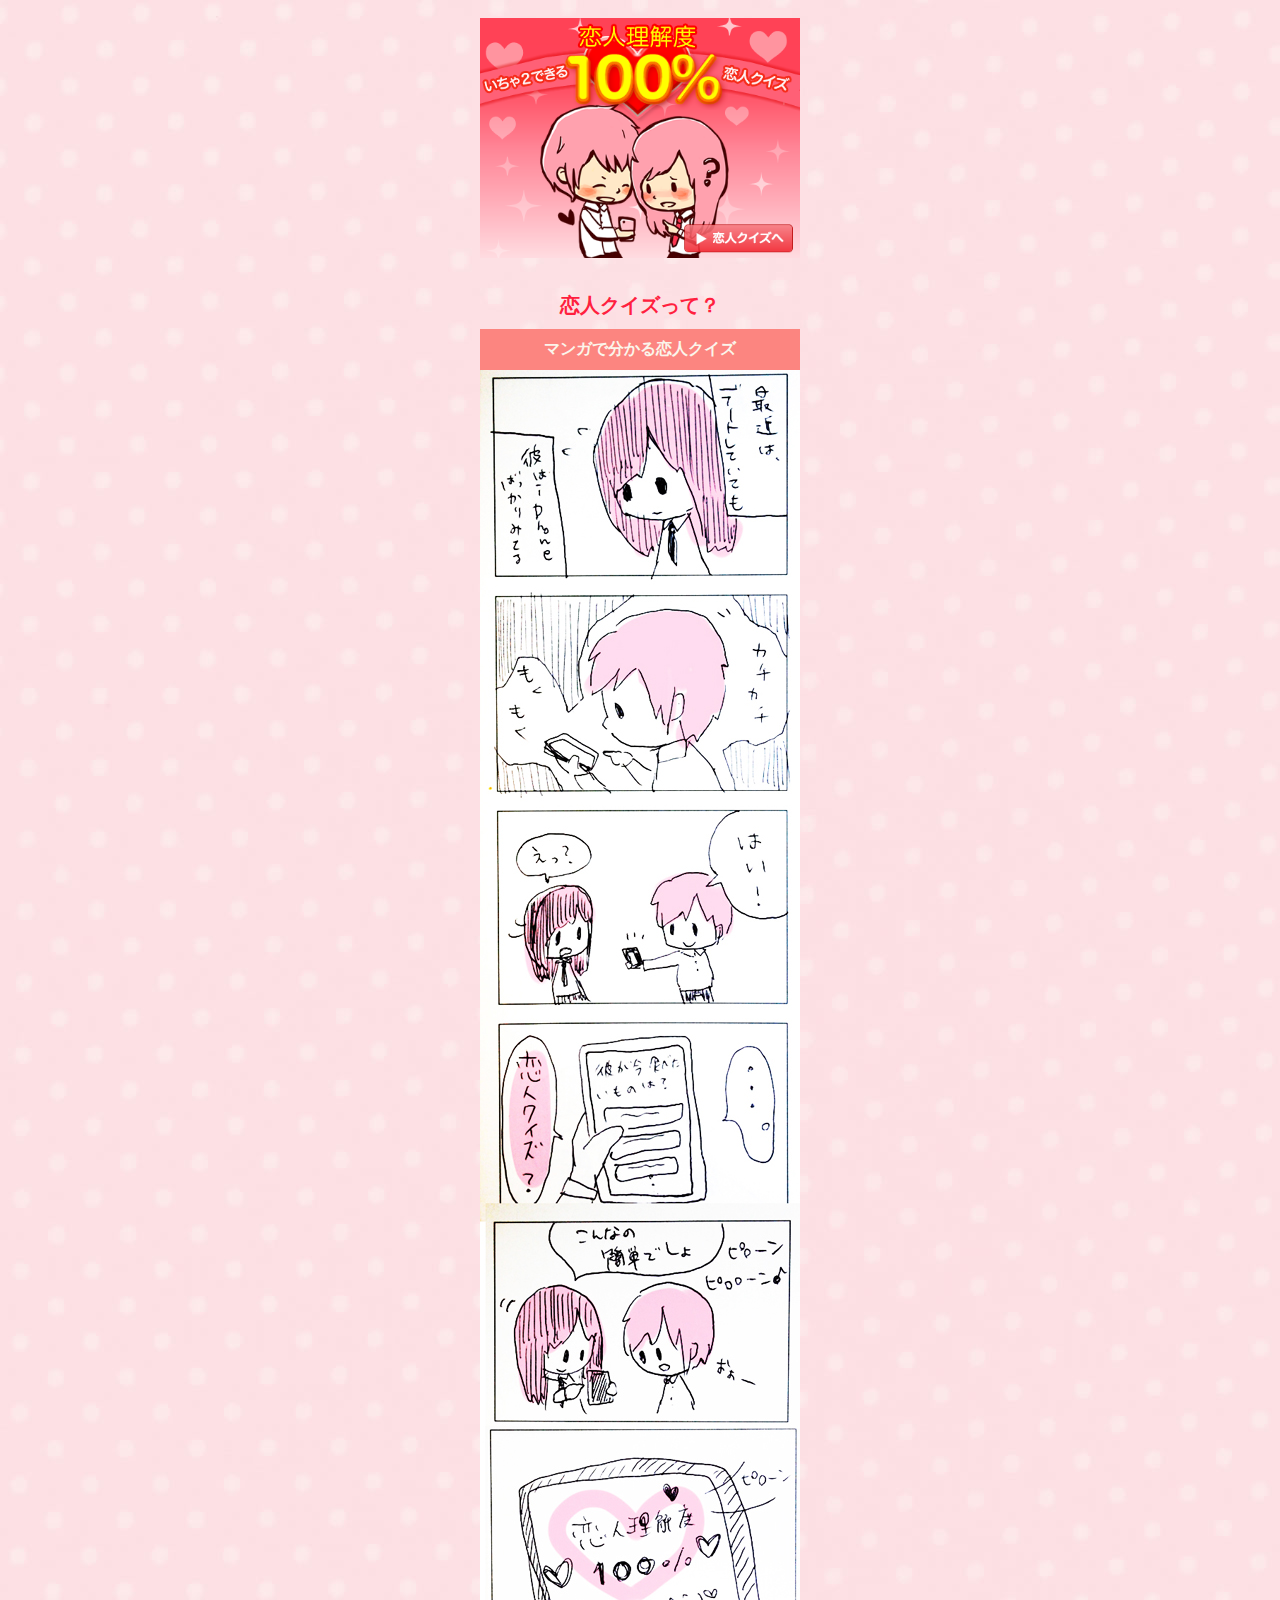
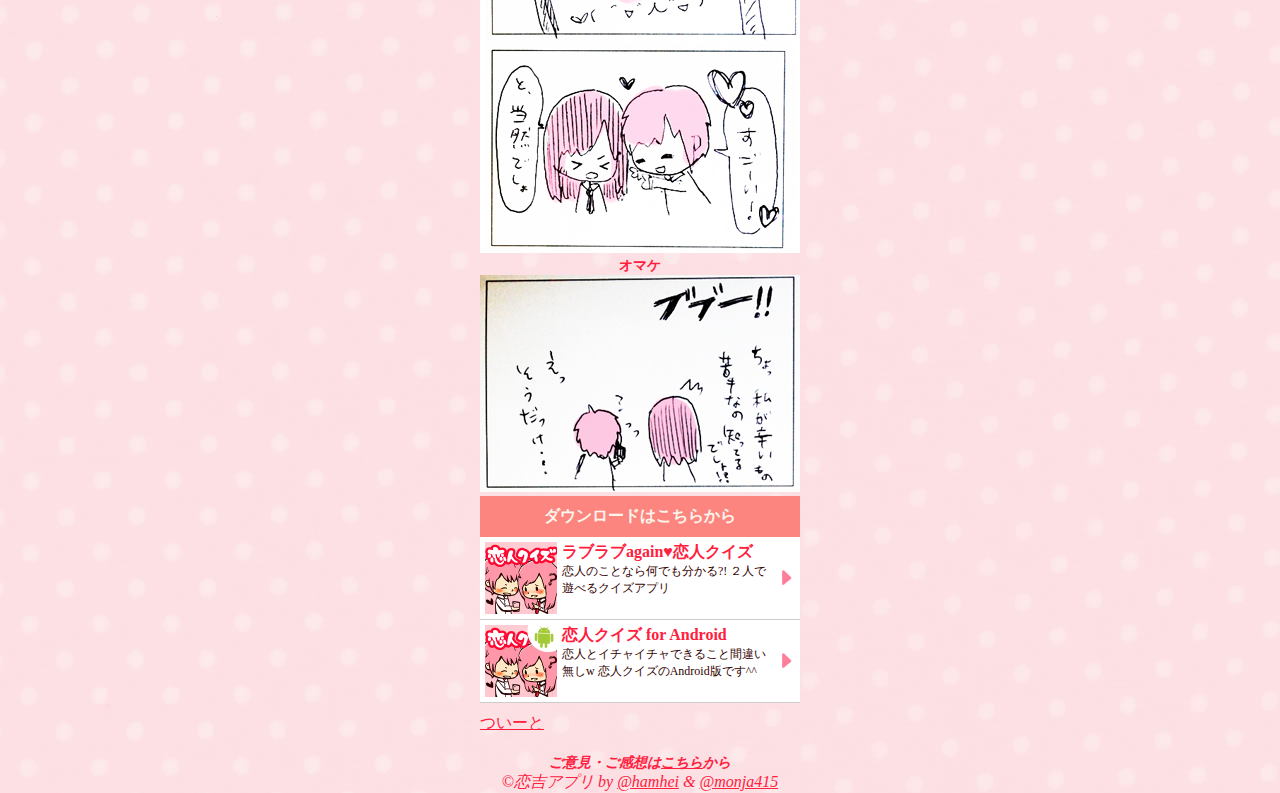
<file: 0.html>
<!DOCTYPE html>
<html>
<head>
  <meta charset='utf-8'>
  <meta name="viewport" content="width=device-width" />
  <title>恋人理解度100%!!  恋人クイズって？</title>

  <link rel="stylesheet" type="text/css" href="index.css">
  <!-- <link rel="stylesheet" href="http://code.jquery.com/mobile/1.0a4.1/jquery.mobile-1.0a4.1.min.css" /> -->
  <link href="images/256.png" rel="apple-touch-icon" />
  <link href="images/16.png" rel="shortcut icon" type="image/png"  />
  <link href="images/16.png" rel="icon" type="image/png"  />
</head>
<body>
  <div data-role="page" style="margin:0px auto; position:relative; width: 320px;">
    <div data-role="header" id="header">
        <br>
    </div>
    <a href="http://itunes.apple.com/app/id495517616"><img src="images/quiz/0.png" width="320px" /></a>
    <br>
    <div id="comic">
      <h1>恋人クイズって？</h1>
	  <h3>マンガで分かる恋人クイズ</h3>
	  <img src="images/quiz/comic1.jpg" width="320">
	  <h5>オマケ</h5>
	  <img src="images/quiz/comic2.jpg" width="320">
	</div>

    <h3>ダウンロードはこちらから</h3>
    <a href="http://itunes.apple.com/app/id495517616" class="app-box">
      <div class="app-left-box">
           <img class="app-icon" src="images/quiz/appicon.png" />
      </div>
      <div class="app-right-box">
        <div class="app-title">
          ラブラブagain♥恋人クイズ
        </div>
        <div class="app-detail">
          恋人のことなら何でも分かる?! ２人で遊べるクイズアプリ
        </div>
      </div>
      <div class="app-link">
        <img class="arrow" src="images/arrow.png" >
      </div>
    </a>
    <div class="dummy-box">
      <span class="none"></span>
    </div>
    <a href="https://play.google.com/store/apps/details?id=org.ham.love.quiz" class="app-box">
      <div class="app-left-box">
           <img class="app-icon" src="images/quiz/appicon_android.png" />
      </div>
      <div class="app-right-box">
        <div class="app-title">
          恋人クイズ for Android
        </div>
        <div class="app-detail">
          恋人とイチャイチャできること間違い無しw 恋人クイズのAndroid版です^^
        </div>
      </div>
      <div class="app-link">
        <img class="arrow" src="images/arrow.png" >
      </div>
    </a>
    <div class="dummy-box">
      <span class="none"></span>
    </div>

	<div id="social">
	  <a href="https://twitter.com/share" class="twitter-share-button" data-url="http://hamhei.github.com/love/" data-lang="ja" >ついーと</a>
	  <div class="fb-like" data-href="http://hamhei.github.com/love/" data-send="false" data-width="320" data-show-faces="true"></div>
	</div>

    <div id="footer">
	  <h5>ご意見・ご感想は<a href="./review.html">こちら</a>から</h5>
	  ©恋吉アプリ by <a href="http://twitter.com/hamhei">@hamhei</a> & <a href="http://twitter.com/monja415">@monja415</a>
	</div>
  </div>

<script type="text/javascript" src="http://b.st-hatena.com/js/bookmark_button.js" charset="utf-8" async="async"></script>
<script type="text/javascript" src="http://ajax.googleapis.com/ajax/libs/jquery/1.7.1/jquery.min.js"></script>
<!-- <script src="http://code.jquery.com/mobile/1.0a4.1/jquery.mobile-1.0a4.1.min.js"></script> -->
<script type="text/javascript">
var gaJsHost = (("https:" == document.location.protocol) ? "https://ssl." : "http://www.");
document.write(unescape("%3Cscript src='" + gaJsHost + "google-analytics.com/ga.js' type='text/javascript'%3E%3C/script%3E"));
</script>
<script type="text/javascript">
try {
var pageTracker = _gat._getTracker("UA-28695355-1");
pageTracker._trackPageview();
} catch(err) {}</script>
<div id="fb-root"></div>
<script>(function(d, s, id) {
    var js, fjs = d.getElementsByTagName(s)[0];
    if (d.getElementById(id)) return;
    js = d.createElement(s); js.id = id;
    js.src = "//connect.facebook.net/en_US/all.js#xfbml=1&appId=307880529226415";
    fjs.parentNode.insertBefore(js, fjs);
  }(document, 'script', 'facebook-jssdk'));</script>
<script>!function(d,s,id){var js,fjs=d.getElementsByTagName(s)[0];if(!d.getElementById(id)){js=d.createElement(s);js.id=id;js.src="//platform.twitter.com/widgets.js";fjs.parentNode.insertBefore(js,fjs);}}(document,"script","twitter-wjs");</script>
</body>
</html>
</file>
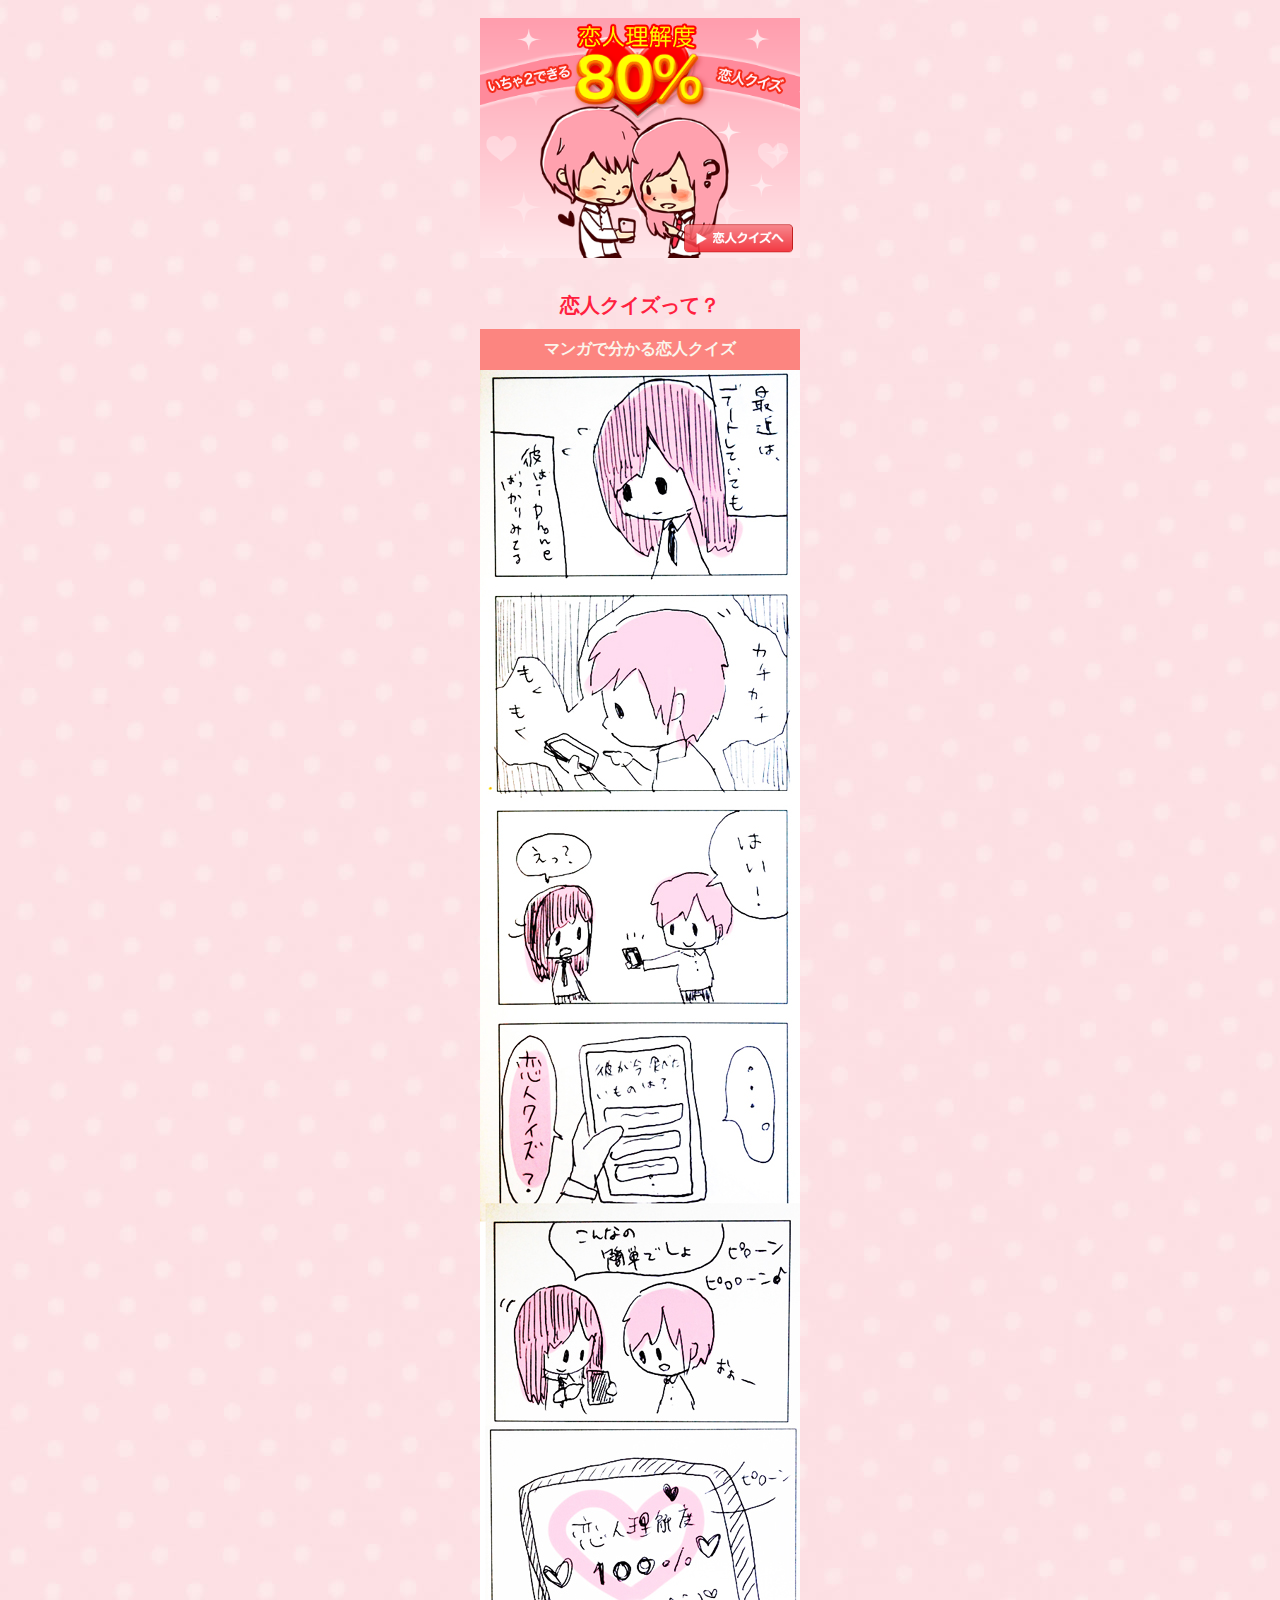
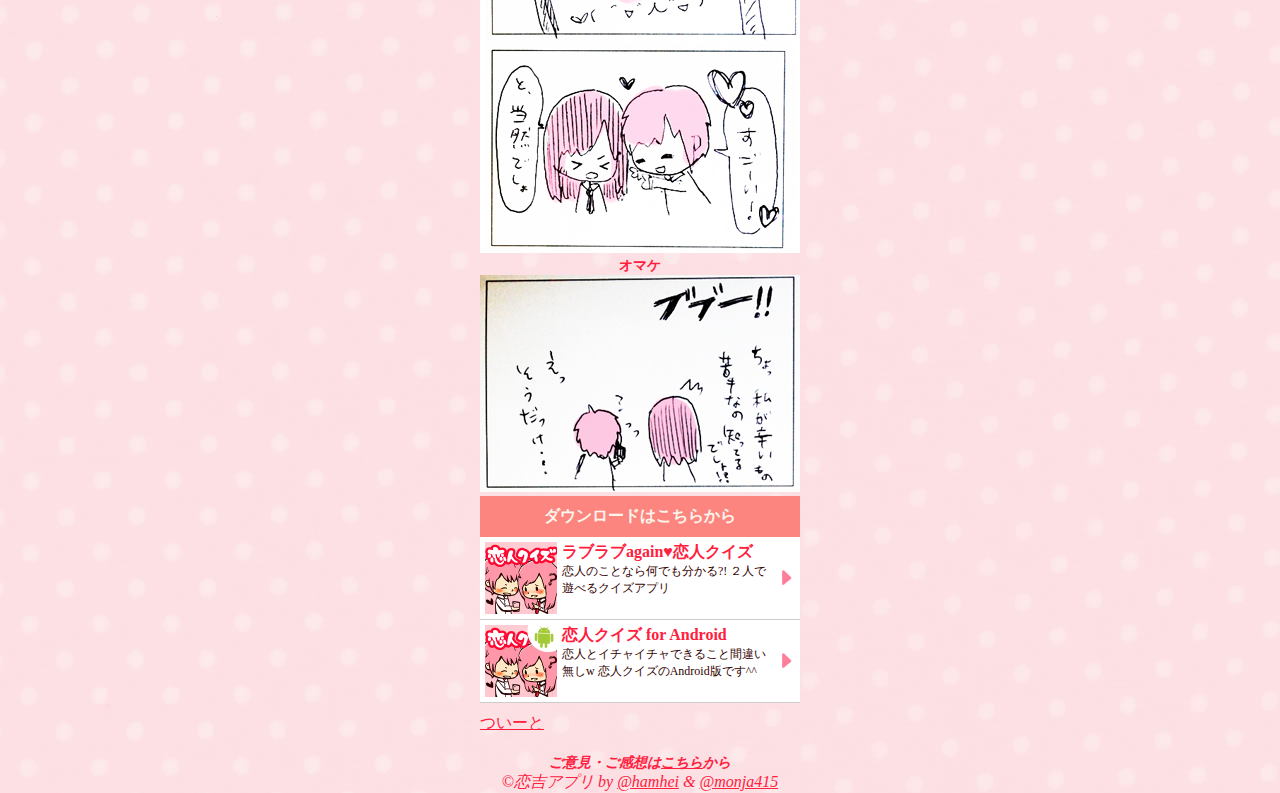
<file: 1.html>
<!DOCTYPE html>
<html>
<head>
  <meta charset='utf-8'>
  <meta name="viewport" content="width=device-width" />
  <title>恋人理解度80%!!  恋人クイズって？</title>

  <link rel="stylesheet" type="text/css" href="index.css">
  <!-- <link rel="stylesheet" href="http://code.jquery.com/mobile/1.0a4.1/jquery.mobile-1.0a4.1.min.css" /> -->
  <link href="images/256.png" rel="apple-touch-icon" />
  <link href="images/16.png" rel="shortcut icon" type="image/png"  />
  <link href="images/16.png" rel="icon" type="image/png"  />
</head>
<body>
  <div data-role="page" style="margin:0px auto; position:relative; width: 320px;">
    <div data-role="header" id="header">
        <br>
    </div>
    <a href="http://itunes.apple.com/app/id495517616"><img src="images/quiz/1.png" width="320px" /></a>
    <br>
    <div id="comic">
    <h1>恋人クイズって？</h1>
	  <h3>マンガで分かる恋人クイズ</h3>
	  <img src="images/quiz/comic1.jpg" width="320">
	  <h5>オマケ</h5>
	  <img src="images/quiz/comic2.jpg" width="320">
	</div>

    <h3>ダウンロードはこちらから</h3>
    <a href="http://itunes.apple.com/app/id495517616" class="app-box">
      <div class="app-left-box">
           <img class="app-icon" src="images/quiz/appicon.png" />
      </div>
      <div class="app-right-box">
        <div class="app-title">
          ラブラブagain♥恋人クイズ
        </div>
        <div class="app-detail">
          恋人のことなら何でも分かる?! ２人で遊べるクイズアプリ
        </div>
      </div>
      <div class="app-link">
        <img class="arrow" src="images/arrow.png" >
      </div>
    </a>
    <div class="dummy-box">
      <span class="none"></span>
    </div>
    <a href="https://play.google.com/store/apps/details?id=org.ham.love.quiz" class="app-box">
      <div class="app-left-box">
           <img class="app-icon" src="images/quiz/appicon_android.png" />
      </div>
      <div class="app-right-box">
        <div class="app-title">
          恋人クイズ for Android
        </div>
        <div class="app-detail">
          恋人とイチャイチャできること間違い無しw 恋人クイズのAndroid版です^^
        </div>
      </div>
      <div class="app-link">
        <img class="arrow" src="images/arrow.png" >
      </div>
    </a>
    <div class="dummy-box">
      <span class="none"></span>
    </div>

	<div id="social">
	  <a href="https://twitter.com/share" class="twitter-share-button" data-url="http://hamhei.github.com/love/" data-lang="ja" >ついーと</a>
	  <div class="fb-like" data-href="http://hamhei.github.com/love/" data-send="false" data-width="320" data-show-faces="true"></div>
	</div>

    <div id="footer">
	  <h5>ご意見・ご感想は<a href="./review.html">こちら</a>から</h5>
	  ©恋吉アプリ by <a href="http://twitter.com/hamhei">@hamhei</a> & <a href="http://twitter.com/monja415">@monja415</a>
	</div>
  </div>

<script type="text/javascript" src="http://b.st-hatena.com/js/bookmark_button.js" charset="utf-8" async="async"></script>
<script type="text/javascript" src="http://ajax.googleapis.com/ajax/libs/jquery/1.7.1/jquery.min.js"></script>
<!-- <script src="http://code.jquery.com/mobile/1.0a4.1/jquery.mobile-1.0a4.1.min.js"></script> -->
<script type="text/javascript">
var gaJsHost = (("https:" == document.location.protocol) ? "https://ssl." : "http://www.");
document.write(unescape("%3Cscript src='" + gaJsHost + "google-analytics.com/ga.js' type='text/javascript'%3E%3C/script%3E"));
</script>
<script type="text/javascript">
try {
var pageTracker = _gat._getTracker("UA-28695355-1");
pageTracker._trackPageview();
} catch(err) {}</script>
<div id="fb-root"></div>
<script>(function(d, s, id) {
    var js, fjs = d.getElementsByTagName(s)[0];
    if (d.getElementById(id)) return;
    js = d.createElement(s); js.id = id;
    js.src = "//connect.facebook.net/en_US/all.js#xfbml=1&appId=307880529226415";
    fjs.parentNode.insertBefore(js, fjs);
  }(document, 'script', 'facebook-jssdk'));</script>
<script>!function(d,s,id){var js,fjs=d.getElementsByTagName(s)[0];if(!d.getElementById(id)){js=d.createElement(s);js.id=id;js.src="//platform.twitter.com/widgets.js";fjs.parentNode.insertBefore(js,fjs);}}(document,"script","twitter-wjs");</script>
</body>
</html>
</file>
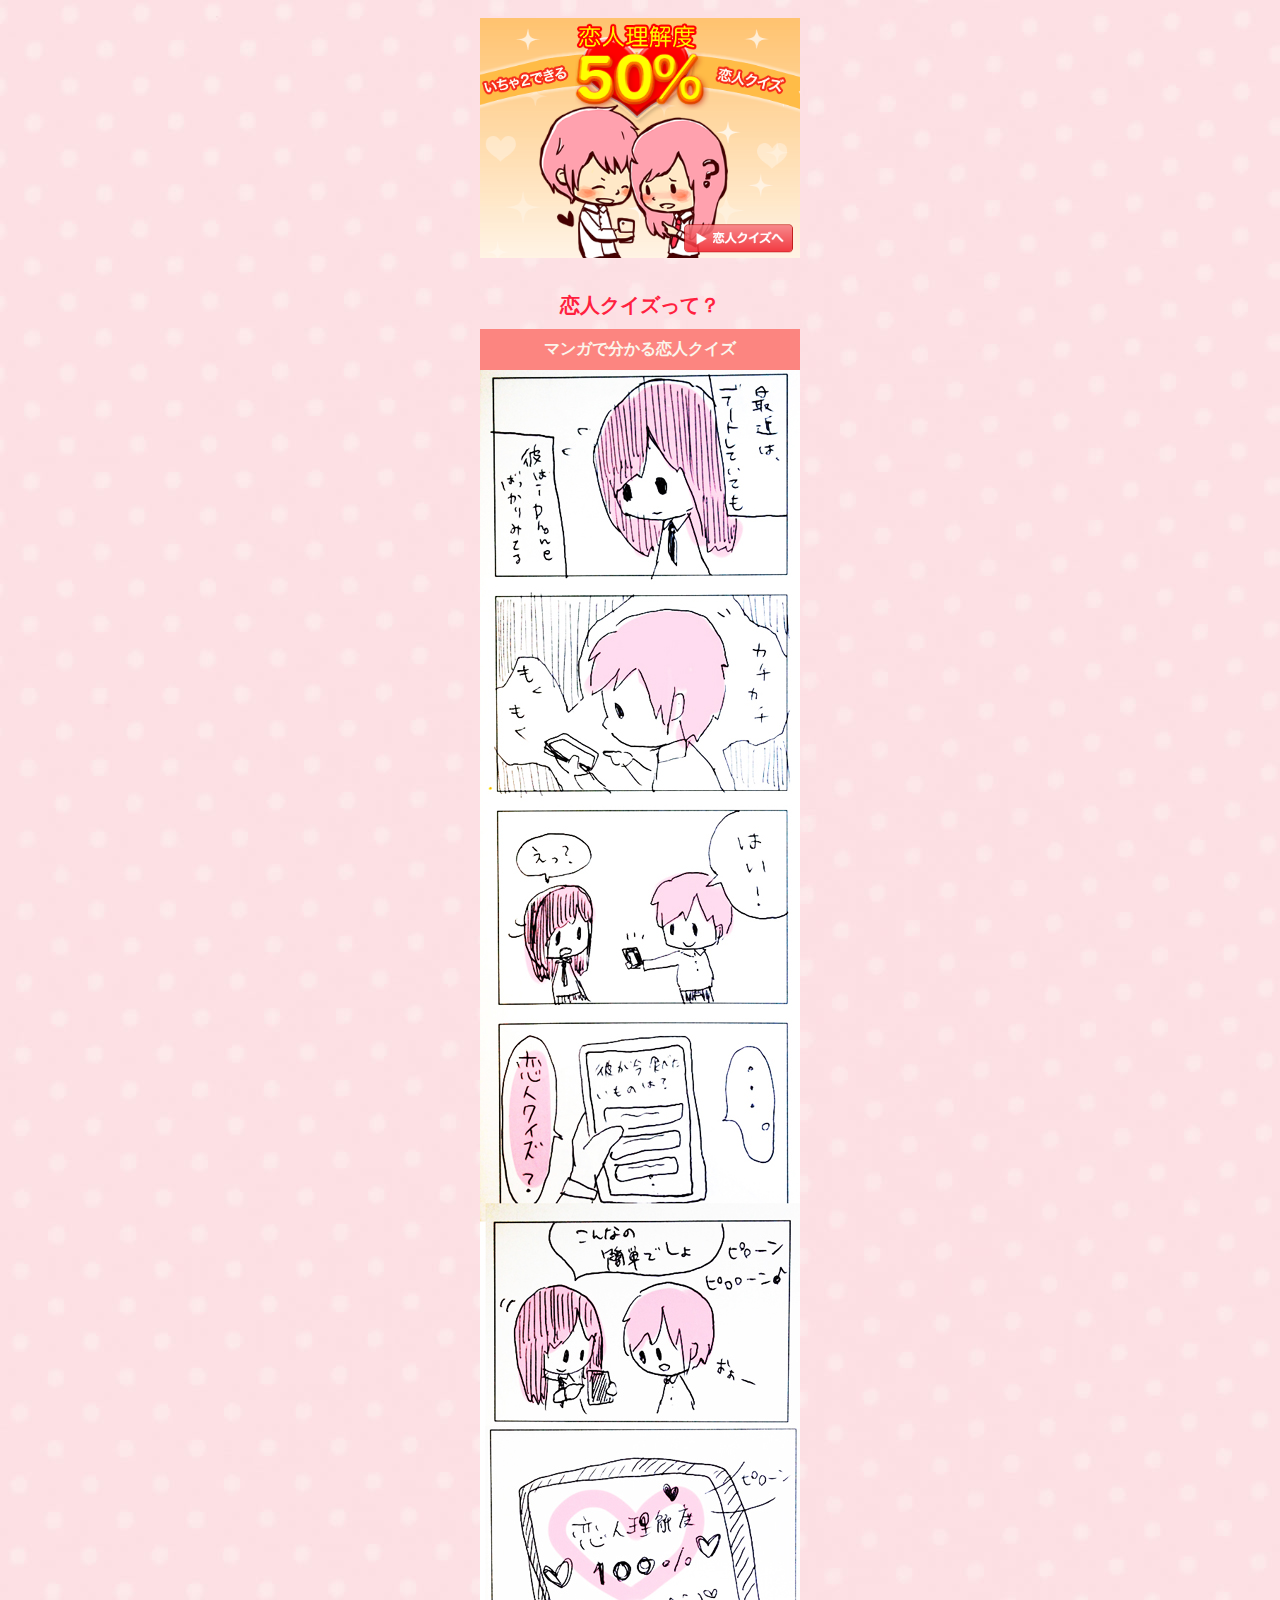
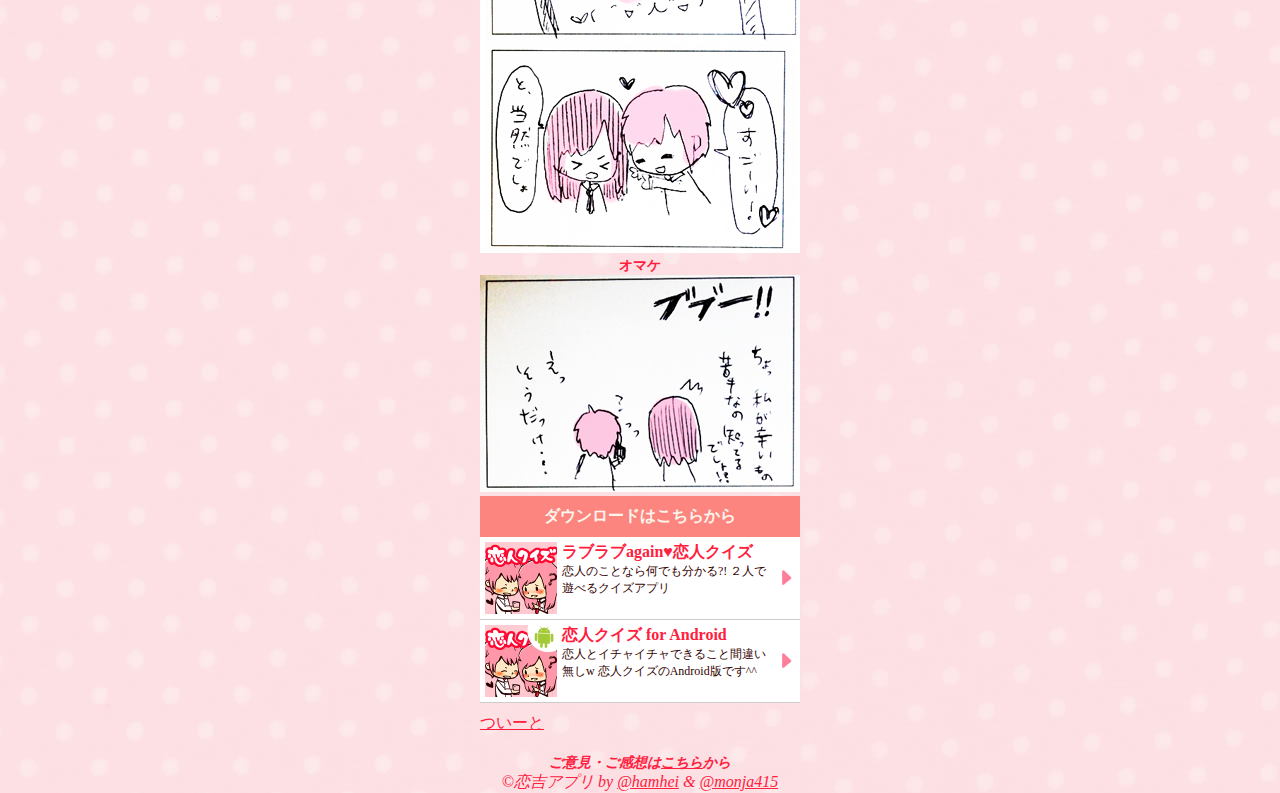
<file: 2.html>
<!DOCTYPE html>
<html>
<head>
  <meta charset='utf-8'>
  <meta name="viewport" content="width=device-width" />
  <title>恋人理解度50%!!  恋人クイズって？</title>

  <link rel="stylesheet" type="text/css" href="index.css">
  <!-- <link rel="stylesheet" href="http://code.jquery.com/mobile/1.0a4.1/jquery.mobile-1.0a4.1.min.css" /> -->
  <link href="images/256.png" rel="apple-touch-icon" />
  <link href="images/16.png" rel="shortcut icon" type="image/png"  />
  <link href="images/16.png" rel="icon" type="image/png"  />
</head>
<body>
  <div data-role="page" style="margin:0px auto; position:relative; width: 320px;">
    <div data-role="header" id="header">
        <br>
    </div>
    <a href="http://itunes.apple.com/app/id495517616"><img src="images/quiz/2.png" width="320px" /></a>
    <br>
    <div id="comic">
    <h1>恋人クイズって？</h1>
	  <h3>マンガで分かる恋人クイズ</h3>
	  <img src="images/quiz/comic1.jpg" width="320">
	  <h5>オマケ</h5>
	  <img src="images/quiz/comic2.jpg" width="320">
	</div>

    <h3>ダウンロードはこちらから</h3>
    <a href="http://itunes.apple.com/app/id495517616" class="app-box">
      <div class="app-left-box">
           <img class="app-icon" src="images/quiz/appicon.png" />
      </div>
      <div class="app-right-box">
        <div class="app-title">
          ラブラブagain♥恋人クイズ
        </div>
        <div class="app-detail">
          恋人のことなら何でも分かる?! ２人で遊べるクイズアプリ
        </div>
      </div>
      <div class="app-link">
        <img class="arrow" src="images/arrow.png" >
      </div>
    </a>
    <div class="dummy-box">
      <span class="none"></span>
    </div>
    <a href="https://play.google.com/store/apps/details?id=org.ham.love.quiz" class="app-box">
      <div class="app-left-box">
           <img class="app-icon" src="images/quiz/appicon_android.png" />
      </div>
      <div class="app-right-box">
        <div class="app-title">
          恋人クイズ for Android
        </div>
        <div class="app-detail">
          恋人とイチャイチャできること間違い無しw 恋人クイズのAndroid版です^^
        </div>
      </div>
      <div class="app-link">
        <img class="arrow" src="images/arrow.png" >
      </div>
    </a>
    <div class="dummy-box">
      <span class="none"></span>
    </div>

	<div id="social">
	  <a href="https://twitter.com/share" class="twitter-share-button" data-url="http://hamhei.github.com/love/" data-lang="ja" >ついーと</a>
	  <div class="fb-like" data-href="http://hamhei.github.com/love/" data-send="false" data-width="320" data-show-faces="true"></div>
	</div>

    <div id="footer">
	  <h5>ご意見・ご感想は<a href="./review.html">こちら</a>から</h5>
	  ©恋吉アプリ by <a href="http://twitter.com/hamhei">@hamhei</a> & <a href="http://twitter.com/monja415">@monja415</a>
	</div>
  </div>

<script type="text/javascript" src="http://b.st-hatena.com/js/bookmark_button.js" charset="utf-8" async="async"></script>
<script type="text/javascript" src="http://ajax.googleapis.com/ajax/libs/jquery/1.7.1/jquery.min.js"></script>
<!-- <script src="http://code.jquery.com/mobile/1.0a4.1/jquery.mobile-1.0a4.1.min.js"></script> -->
<script type="text/javascript">
var gaJsHost = (("https:" == document.location.protocol) ? "https://ssl." : "http://www.");
document.write(unescape("%3Cscript src='" + gaJsHost + "google-analytics.com/ga.js' type='text/javascript'%3E%3C/script%3E"));
</script>
<script type="text/javascript">
try {
var pageTracker = _gat._getTracker("UA-28695355-1");
pageTracker._trackPageview();
} catch(err) {}</script>
<div id="fb-root"></div>
<script>(function(d, s, id) {
    var js, fjs = d.getElementsByTagName(s)[0];
    if (d.getElementById(id)) return;
    js = d.createElement(s); js.id = id;
    js.src = "//connect.facebook.net/en_US/all.js#xfbml=1&appId=307880529226415";
    fjs.parentNode.insertBefore(js, fjs);
  }(document, 'script', 'facebook-jssdk'));</script>
<script>!function(d,s,id){var js,fjs=d.getElementsByTagName(s)[0];if(!d.getElementById(id)){js=d.createElement(s);js.id=id;js.src="//platform.twitter.com/widgets.js";fjs.parentNode.insertBefore(js,fjs);}}(document,"script","twitter-wjs");</script>
</body>
</html>
</file>
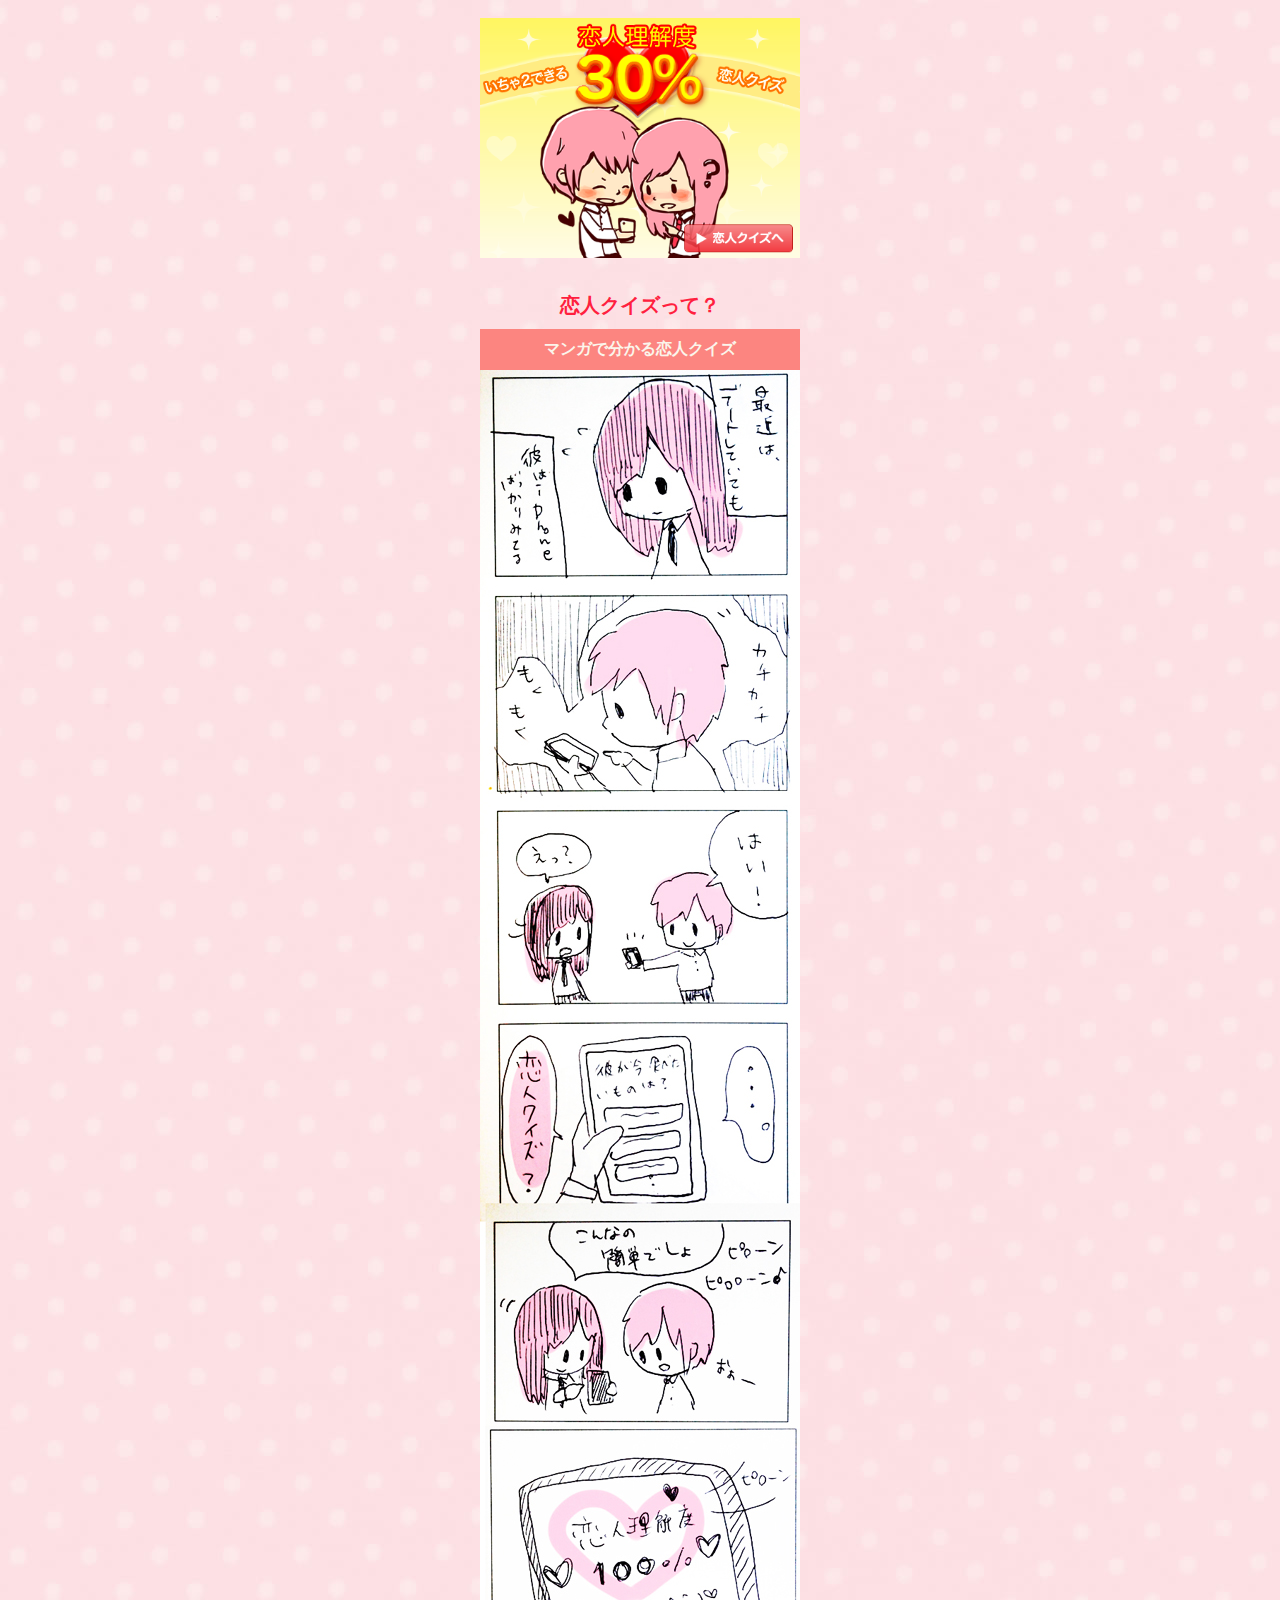
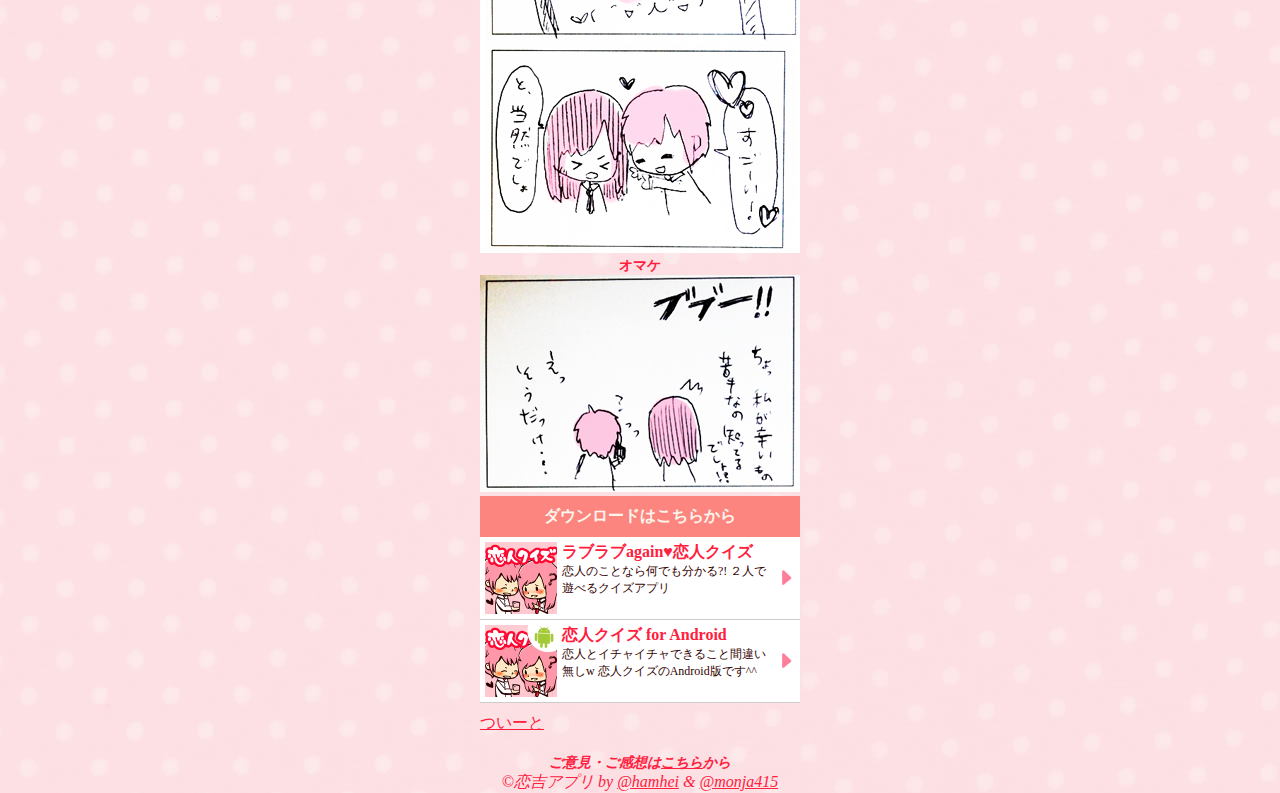
<file: 3.html>
<!DOCTYPE html>
<html>
<head>
  <meta charset='utf-8'>
  <meta name="viewport" content="width=device-width" />
  <title>恋人理解度30%!!  恋人クイズって？</title>

  <link rel="stylesheet" type="text/css" href="index.css">
  <!-- <link rel="stylesheet" href="http://code.jquery.com/mobile/1.0a4.1/jquery.mobile-1.0a4.1.min.css" /> -->
  <link href="images/256.png" rel="apple-touch-icon" />
  <link href="images/16.png" rel="shortcut icon" type="image/png"  />
  <link href="images/16.png" rel="icon" type="image/png"  />
</head>
<body>
  <div data-role="page" style="margin:0px auto; position:relative; width: 320px;">
    <div data-role="header" id="header">
        <br>
    </div>
    <a href="http://itunes.apple.com/app/id495517616"><img src="images/quiz/3.png" width="320px" /></a>
    <br>
    <div id="comic">
        <h1>恋人クイズって？</h1>
	  <h3>マンガで分かる恋人クイズ</h3>
	  <img src="images/quiz/comic1.jpg" width="320">
	  <h5>オマケ</h5>
	  <img src="images/quiz/comic2.jpg" width="320">
	</div>

    <h3>ダウンロードはこちらから</h3>
    <a href="http://itunes.apple.com/app/id495517616" class="app-box">
      <div class="app-left-box">
           <img class="app-icon" src="images/quiz/appicon.png" />
      </div>
      <div class="app-right-box">
        <div class="app-title">
          ラブラブagain♥恋人クイズ
        </div>
        <div class="app-detail">
          恋人のことなら何でも分かる?! ２人で遊べるクイズアプリ
        </div>
      </div>
      <div class="app-link">
        <img class="arrow" src="images/arrow.png" >
      </div>
    </a>
    <div class="dummy-box">
      <span class="none"></span>
    </div>
    <a href="https://play.google.com/store/apps/details?id=org.ham.love.quiz" class="app-box">
      <div class="app-left-box">
           <img class="app-icon" src="images/quiz/appicon_android.png" />
      </div>
      <div class="app-right-box">
        <div class="app-title">
          恋人クイズ for Android
        </div>
        <div class="app-detail">
          恋人とイチャイチャできること間違い無しw 恋人クイズのAndroid版です^^
        </div>
      </div>
      <div class="app-link">
        <img class="arrow" src="images/arrow.png" >
      </div>
    </a>
    <div class="dummy-box">
      <span class="none"></span>
    </div>

	<div id="social">
	  <a href="https://twitter.com/share" class="twitter-share-button" data-url="http://hamhei.github.com/love/" data-lang="ja" >ついーと</a>
	  <div class="fb-like" data-href="http://hamhei.github.com/love/" data-send="false" data-width="320" data-show-faces="true"></div>
	</div>

    <div id="footer">
	  <h5>ご意見・ご感想は<a href="./review.html">こちら</a>から</h5>
	  ©恋吉アプリ by <a href="http://twitter.com/hamhei">@hamhei</a> & <a href="http://twitter.com/monja415">@monja415</a>
	</div>
  </div>

<script type="text/javascript" src="http://b.st-hatena.com/js/bookmark_button.js" charset="utf-8" async="async"></script>
<script type="text/javascript" src="http://ajax.googleapis.com/ajax/libs/jquery/1.7.1/jquery.min.js"></script>
<!-- <script src="http://code.jquery.com/mobile/1.0a4.1/jquery.mobile-1.0a4.1.min.js"></script> -->
<script type="text/javascript">
var gaJsHost = (("https:" == document.location.protocol) ? "https://ssl." : "http://www.");
document.write(unescape("%3Cscript src='" + gaJsHost + "google-analytics.com/ga.js' type='text/javascript'%3E%3C/script%3E"));
</script>
<script type="text/javascript">
try {
var pageTracker = _gat._getTracker("UA-28695355-1");
pageTracker._trackPageview();
} catch(err) {}</script>
<div id="fb-root"></div>
<script>(function(d, s, id) {
    var js, fjs = d.getElementsByTagName(s)[0];
    if (d.getElementById(id)) return;
    js = d.createElement(s); js.id = id;
    js.src = "//connect.facebook.net/en_US/all.js#xfbml=1&appId=307880529226415";
    fjs.parentNode.insertBefore(js, fjs);
  }(document, 'script', 'facebook-jssdk'));</script>
<script>!function(d,s,id){var js,fjs=d.getElementsByTagName(s)[0];if(!d.getElementById(id)){js=d.createElement(s);js.id=id;js.src="//platform.twitter.com/widgets.js";fjs.parentNode.insertBefore(js,fjs);}}(document,"script","twitter-wjs");</script>
</body>
</html>
</file>
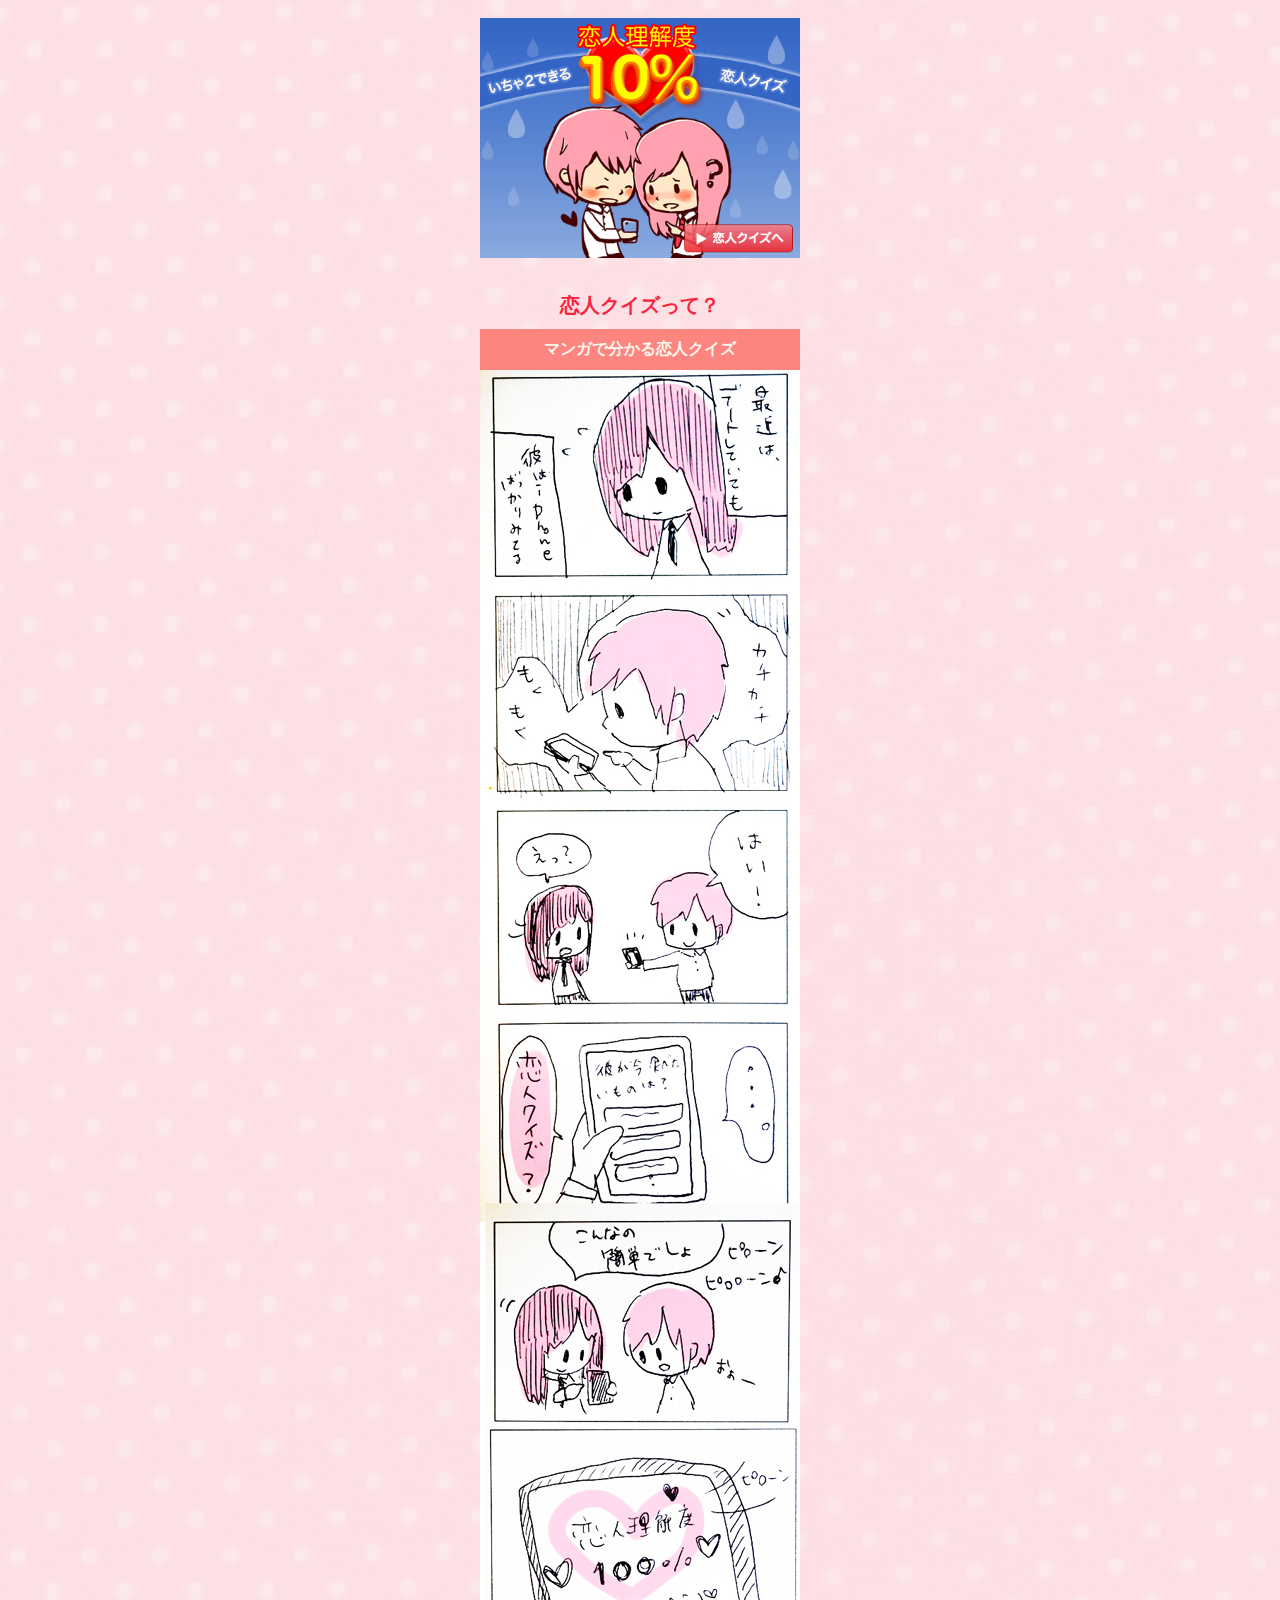
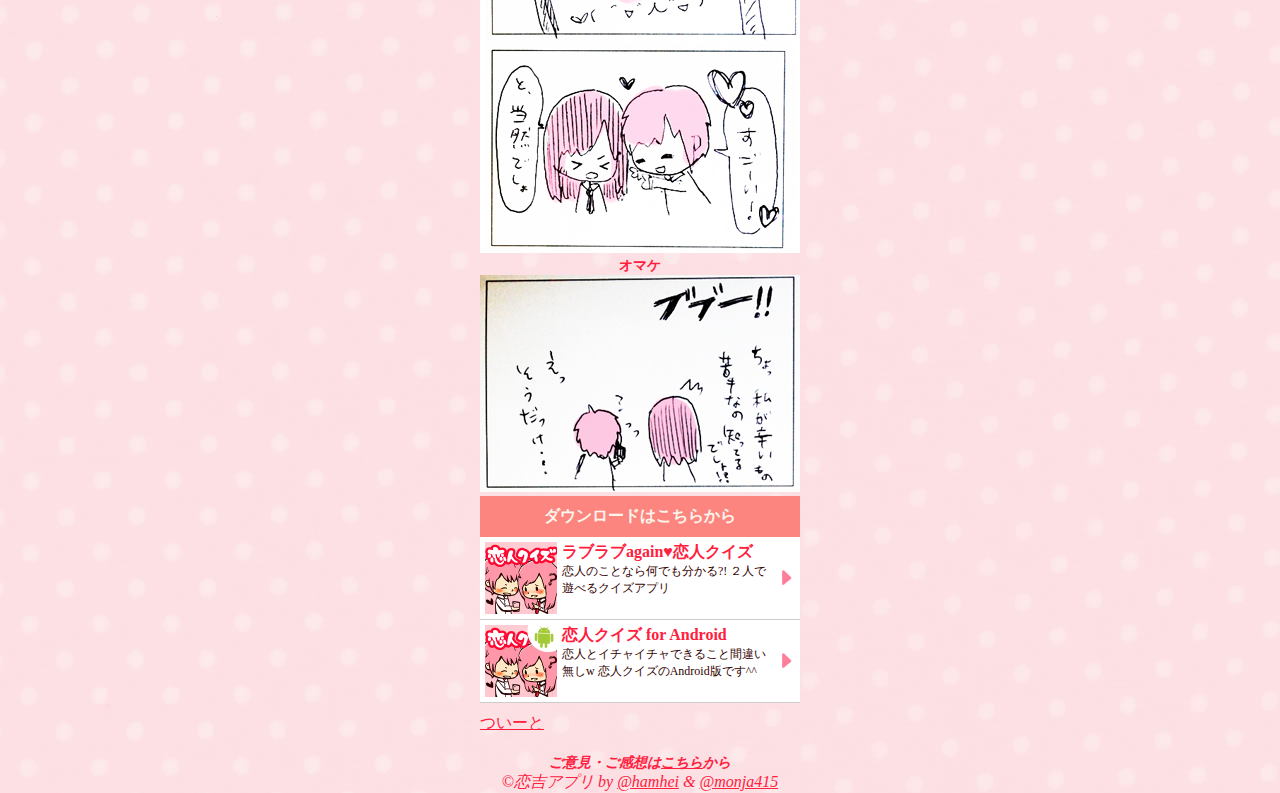
<file: 4.html>
<!DOCTYPE html>
<html>
<head>
  <meta charset='utf-8'>
  <meta name="viewport" content="width=device-width" />
  <title>恋人理解度10%!!  恋人クイズって？</title>

  <link rel="stylesheet" type="text/css" href="index.css">
  <!-- <link rel="stylesheet" href="http://code.jquery.com/mobile/1.0a4.1/jquery.mobile-1.0a4.1.min.css" /> -->
  <link href="images/256.png" rel="apple-touch-icon" />
  <link href="images/16.png" rel="shortcut icon" type="image/png"  />
  <link href="images/16.png" rel="icon" type="image/png"  />
</head>
<body>
  <div data-role="page" style="margin:0px auto; position:relative; width: 320px;">
    <div data-role="header" id="header">
        <br>
    </div>
    <a href="http://itunes.apple.com/app/id495517616"><img src="images/quiz/4.png" width="320px" /></a>
    <br>
    <div id="comic">
    <h1>恋人クイズって？</h1>
	  <h3>マンガで分かる恋人クイズ</h3>
	  <img src="images/quiz/comic1.jpg" width="320">
	  <h5>オマケ</h5>
	  <img src="images/quiz/comic2.jpg" width="320">
	</div>

    <h3>ダウンロードはこちらから</h3>
    <a href="http://itunes.apple.com/app/id495517616" class="app-box">
      <div class="app-left-box">
           <img class="app-icon" src="images/quiz/appicon.png" />
      </div>
      <div class="app-right-box">
        <div class="app-title">
          ラブラブagain♥恋人クイズ
        </div>
        <div class="app-detail">
          恋人のことなら何でも分かる?! ２人で遊べるクイズアプリ
        </div>
      </div>
      <div class="app-link">
        <img class="arrow" src="images/arrow.png" >
      </div>
    </a>
    <div class="dummy-box">
      <span class="none"></span>
    </div>
    <a href="https://play.google.com/store/apps/details?id=org.ham.love.quiz" class="app-box">
      <div class="app-left-box">
           <img class="app-icon" src="images/quiz/appicon_android.png" />
      </div>
      <div class="app-right-box">
        <div class="app-title">
          恋人クイズ for Android
        </div>
        <div class="app-detail">
          恋人とイチャイチャできること間違い無しw 恋人クイズのAndroid版です^^
        </div>
      </div>
      <div class="app-link">
        <img class="arrow" src="images/arrow.png" >
      </div>
    </a>
    <div class="dummy-box">
      <span class="none"></span>
    </div>

	<div id="social">
	  <a href="https://twitter.com/share" class="twitter-share-button" data-url="http://hamhei.github.com/love/" data-lang="ja" >ついーと</a>
	  <div class="fb-like" data-href="http://hamhei.github.com/love/" data-send="false" data-width="320" data-show-faces="true"></div>
	</div>

    <div id="footer">
	  <h5>ご意見・ご感想は<a href="./review.html">こちら</a>から</h5>
	  ©恋吉アプリ by <a href="http://twitter.com/hamhei">@hamhei</a> & <a href="http://twitter.com/monja415">@monja415</a>
	</div>
  </div>

<script type="text/javascript" src="http://b.st-hatena.com/js/bookmark_button.js" charset="utf-8" async="async"></script>
<script type="text/javascript" src="http://ajax.googleapis.com/ajax/libs/jquery/1.7.1/jquery.min.js"></script>
<!-- <script src="http://code.jquery.com/mobile/1.0a4.1/jquery.mobile-1.0a4.1.min.js"></script> -->
<script type="text/javascript">
var gaJsHost = (("https:" == document.location.protocol) ? "https://ssl." : "http://www.");
document.write(unescape("%3Cscript src='" + gaJsHost + "google-analytics.com/ga.js' type='text/javascript'%3E%3C/script%3E"));
</script>
<script type="text/javascript">
try {
var pageTracker = _gat._getTracker("UA-28695355-1");
pageTracker._trackPageview();
} catch(err) {}</script>
<div id="fb-root"></div>
<script>(function(d, s, id) {
    var js, fjs = d.getElementsByTagName(s)[0];
    if (d.getElementById(id)) return;
    js = d.createElement(s); js.id = id;
    js.src = "//connect.facebook.net/en_US/all.js#xfbml=1&appId=307880529226415";
    fjs.parentNode.insertBefore(js, fjs);
  }(document, 'script', 'facebook-jssdk'));</script>
<script>!function(d,s,id){var js,fjs=d.getElementsByTagName(s)[0];if(!d.getElementById(id)){js=d.createElement(s);js.id=id;js.src="//platform.twitter.com/widgets.js";fjs.parentNode.insertBefore(js,fjs);}}(document,"script","twitter-wjs");</script>
</body>
</html>
</file>
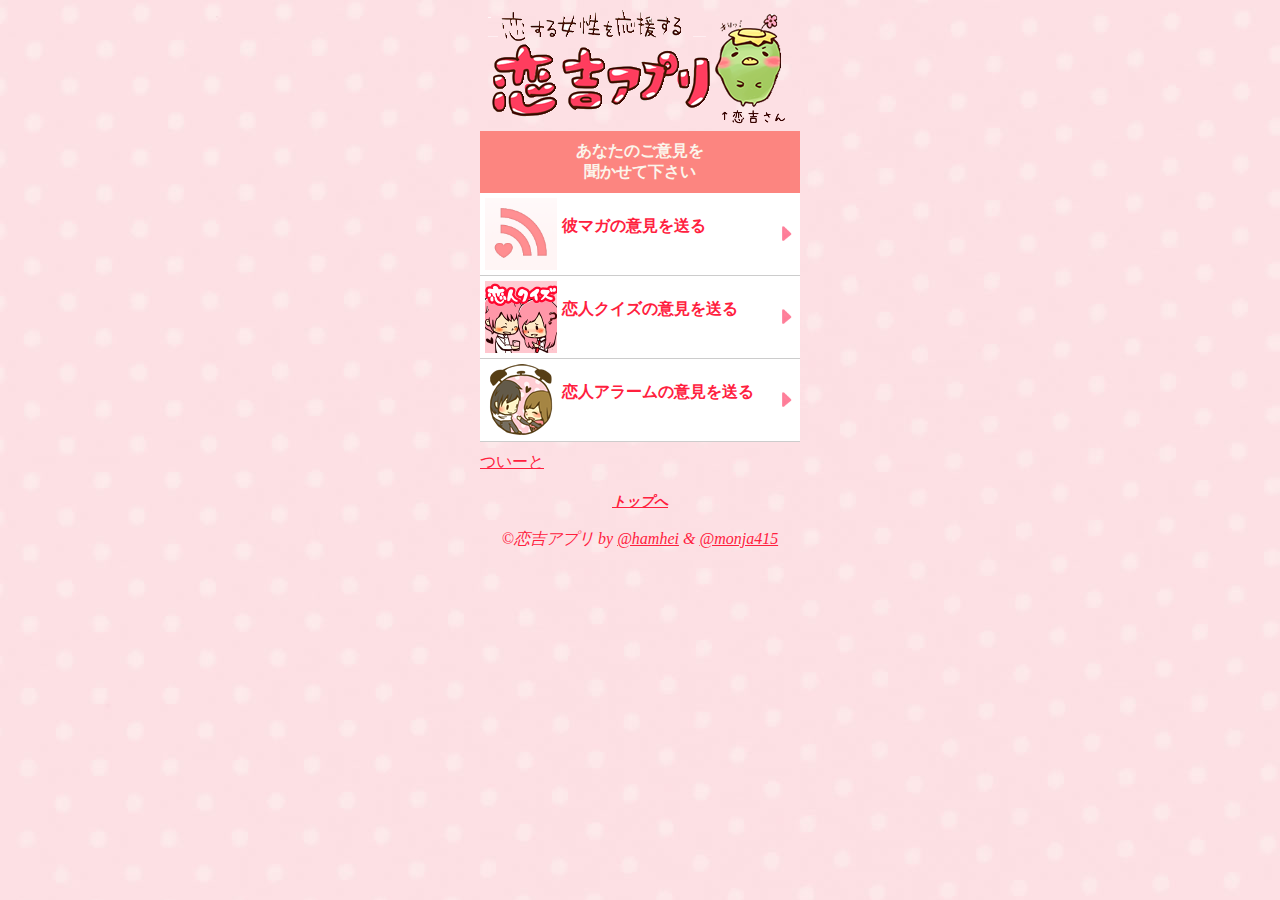
<file: review.html>
<!DOCTYPE html>
<html>
<head>
  <meta charset='utf-8'>
  <meta name="viewport" content="width=device-width" />
  <title>恋人プロジェクトについてあなたのご意見を聞かせて下さい</title>

  <link rel="stylesheet" type="text/css" href="review.css">
  <!-- <link rel="stylesheet" href="http://code.jquery.com/mobile/1.0a4.1/jquery.mobile-1.0a4.1.min.css" /> -->
  <link href="images/256.png" rel="apple-touch-icon" />
  <link href="images/16.png" rel="shortcut icon" type="image/png"  />
  <link href="images/16.png" rel="icon" type="image/png"  />
</head>

<body>
  <div data-role="page" style="margin:0px auto; position:relative; width: 320px;">
    <div data-role="header" id="header">
	  <a href='./'><img width=320 src="images/koikichi_header.png" /></a>
	</div>
	<div data-role="content" style="background-image:url(images/love_bg.jpg);">
      <h3>あなたのご意見を<br>聞かせて下さい</h3>

	  <div id="app-list">
		<a href="http://itunes.apple.com/WebObjects/MZStore.woa/wa/viewContentsUserReviews?id=502680622&mt=8&type=Purple+Software" class="app-box">
		  <div class="app-left-box">
			   <img class="app-icon" src="images/watch/appicon.png" />
		  </div>
		  <div class="app-right-box">
			<div class="app-title">
			  <br>彼マガの意見を送る
			</div>
			<div class="app-detail">
			  
			</div>
		  </div>
		  <div class="app-link">
			<img class="arrow" src="images/arrow.png" >
		  </div>
		</a>
		<div class="dummy-box">
		  <span class="none"></span>
		</div>

		<a href="http://itunes.apple.com/WebObjects/MZStore.woa/wa/viewContentsUserReviews?id=495517616&mt=8&type=Purple+Software" class="app-box">
		  <div class="app-left-box">
			   <img class="app-icon" src="images/quiz/appicon.png" />
		  </div>
		  <div class="app-right-box">
			<div class="app-title">
			  <br>恋人クイズの意見を送る
			</div>
			<div class="app-detail">
			  
			</div>
		  </div>
		  <div class="app-link">
			<img class="arrow" src="images/arrow.png" >
		  </div>
		</a>
		<div class="dummy-box">
		  <span class="none"></span>
		</div>
		<a href="http://itunes.apple.com/WebObjects/MZStore.woa/wa/viewContentsUserReviews?id=494548483&mt=8&type=Purple+Software" class="app-box">
		  <div class="app-left-box">
			   <img class="app-icon" src="images/alarm/appicon.png" />
		  </div>
		  <div class="app-right-box">
			<div class="app-title">
			  <br>恋人アラームの意見を送る
			</div>
			<div class="app-detail">
			</div>
		  </div>
		  <div class="app-link">
			<img class="arrow" src="images/arrow.png" >
		  </div>
		</a>
		<div class="dummy-box">
		  <span class="none"></span>
		</div>
	  </div>
	</div>
	<div id="social">
	  <a href="https://twitter.com/share" class="twitter-share-button" data-url="http://hamhei.github.com/love/" data-lang="ja" >ついーと</a>
	  <div class="fb-like" data-href="http://hamhei.github.com/love/" data-send="false" data-width="320" data-show-faces="true"></div>
	</div>
	<div id="footer">
	  <h5><a href="./">トップへ</a></h5>
      <br>
	  ©恋吉アプリ by <a href="http://twitter.com/hamhei">@hamhei</a> & <a href="http://twitter.com/monja415">@monja415</a>
	</div>
  </div>

<script type="text/javascript" src="http://ajax.googleapis.com/ajax/libs/jquery/1.7.1/jquery.min.js"></script>
<!-- <script src="http://code.jquery.com/mobile/1.0a4.1/jquery.mobile-1.0a4.1.min.js"></script> -->
<script type="text/javascript">
var gaJsHost = (("https:" == document.location.protocol) ? "https://ssl." : "http://www.");
document.write(unescape("%3Cscript src='" + gaJsHost + "google-analytics.com/ga.js' type='text/javascript'%3E%3C/script%3E"));
</script>
<script type="text/javascript">
try {
var pageTracker = _gat._getTracker("UA-28695355-1");
pageTracker._trackPageview();
} catch(err) {}</script>
<div id="fb-root"></div>
<script>(function(d, s, id) {
    var js, fjs = d.getElementsByTagName(s)[0];
    if (d.getElementById(id)) return;
    js = d.createElement(s); js.id = id;
    js.src = "//connect.facebook.net/en_US/all.js#xfbml=1&appId=307880529226415";
    fjs.parentNode.insertBefore(js, fjs);
  }(document, 'script', 'facebook-jssdk'));</script>
<script>!function(d,s,id){var js,fjs=d.getElementsByTagName(s)[0];if(!d.getElementById(id)){js=d.createElement(s);js.id=id;js.src="//platform.twitter.com/widgets.js";fjs.parentNode.insertBefore(js,fjs);}}(document,"script","twitter-wjs");</script>
</body>
</html>
</file>
<file: index.css>
body {
    margin: 0px;
    background-color: #FDE9E9;
    background-image: url("images/love_bg.jpg");
    color: #FF203E;
}

a:link { color:#FF203E; }
a:visited { color:#FF203E; }
a:hover  { color:#FF203E; }
a:active { color: #FF203E; }

#social { padding-top: 10px }
#footer { text-align:center; padding-top:20px; font-style: italic; }

h1 {
  font-size: 20px;
  font-weight: bold;
  text-align: center;
  margin: 10px auto;
}
h3 {
  font-size: 16px;
  text-align: center;
  display: block;
  background-color: #FC8580;
  color: #FBF5EB;
  padding: 10px 0px;
  margin: 0px 0px;
}
h5 {
  text-align: center;
  font-size: 14px;
  font-weight: bold;
  padding: 0px 5px;
  margin: 0px;
}

div.box {
  width: 100%;
  margin: 0%;
  padding: 0%;
}

.sale-tate {
  float: left;
  width: 47%;
  margin: 0%;
  border: 0%;
}

div.dummy-box{ clear: left; }
span.none{ display: none; }

#app-list {}
a.app-box {
  background-color: #fff;
  display: block;
  width: 310px;
  height: 72px;
  margin: 0%;
  padding: 5px;
  border-bottom: 1px solid #ccc;
  text-decoration: none;
}
div.app-left-box{
  float: left;
  width: auto;
  height: auto;
  border: 0%;
}
img.app-icon{
  width: 72px;
  height: 72px;
}

div.app-right-box {
  float: left;
  width: 215px;
  margin: 0px 5px;
  border: 0%;
}
div.app-title {
  font-size: 16px;
  font-weight: bold;
}
div.app-detail {
  font-size: 12px;
  color: #330000;
}
div.app-link {
  float: left;
  border: 0%;
  width: 10px;
  height: auto;
}
img.arrow {
  display: block;
  width: 10px;
  height: 15px;
  margin-top: 28px;
  text-align: center;
}
#comic {
  margin-top: 30px;
}
</file>
<file: review.css>
body {
    margin: 0px;
    background-color: #FDE9E9;
    background-image: url("images/love_bg.jpg");
    color: #FF203E;
}

a:link { color:#FF203E; }
a:visited { color:#FF203E; }
a:hover  { color:#FF203E; }
a:active { color: #FF203E; }

#social { padding-top: 10px }
#footer { text-align:center; padding-top:20px; font-style: italic; }

h1 {
  font-size: 20px;
  font-weight: bold;
  text-align: center;
  margin: 10px auto;
}
h3 {
  font-size: 16px;
  text-align: center;
  display: block;
  background-color: #FC8580;
  color: #FBF5EB;
  padding: 10px 0px;
  margin: 0px 0px;
}
h5 {
  text-align: center;
  font-size: 14px;
  font-weight: bold;
  padding: 0px 5px;
  margin: 0px;
}

div.box {
  width: 100%;
  margin: 0%;
  padding: 0%;
}

.sale-tate {
  float: left;
  width: 47%;
  margin: 0%;
  border: 0%;
}

div.dummy-box{ clear: left; }
span.none{ display: none; }

#app-list {}
a.app-box {
  background-color: #fff;
  display: block;
  width: 310px;
  height: 72px;
  margin: 0%;
  padding: 5px;
  border-bottom: 1px solid #ccc;
  text-decoration: none;
}
div.app-left-box{
  float: left;
  width: auto;
  height: auto;
  border: 0%;
}
img.app-icon{
  width: 72px;
  height: 72px;
}

div.app-right-box {
  float: left;
  width: 215px;
  margin: 0px 5px;
  border: 0%;
}
div.app-title {
  font-size: 16px;
  font-weight: bold;
}
div.app-detail {
  font-size: 12px;
  color: #330000;
}
div.app-link {
  float: left;
  border: 0%;
  width: 10px;
  height: auto;
}
img.arrow {
  display: block;
  width: 10px;
  height: 15px;
  margin-top: 28px;
  text-align: center;
}
#comic {
  margin-top: 30px;
}
</file>
